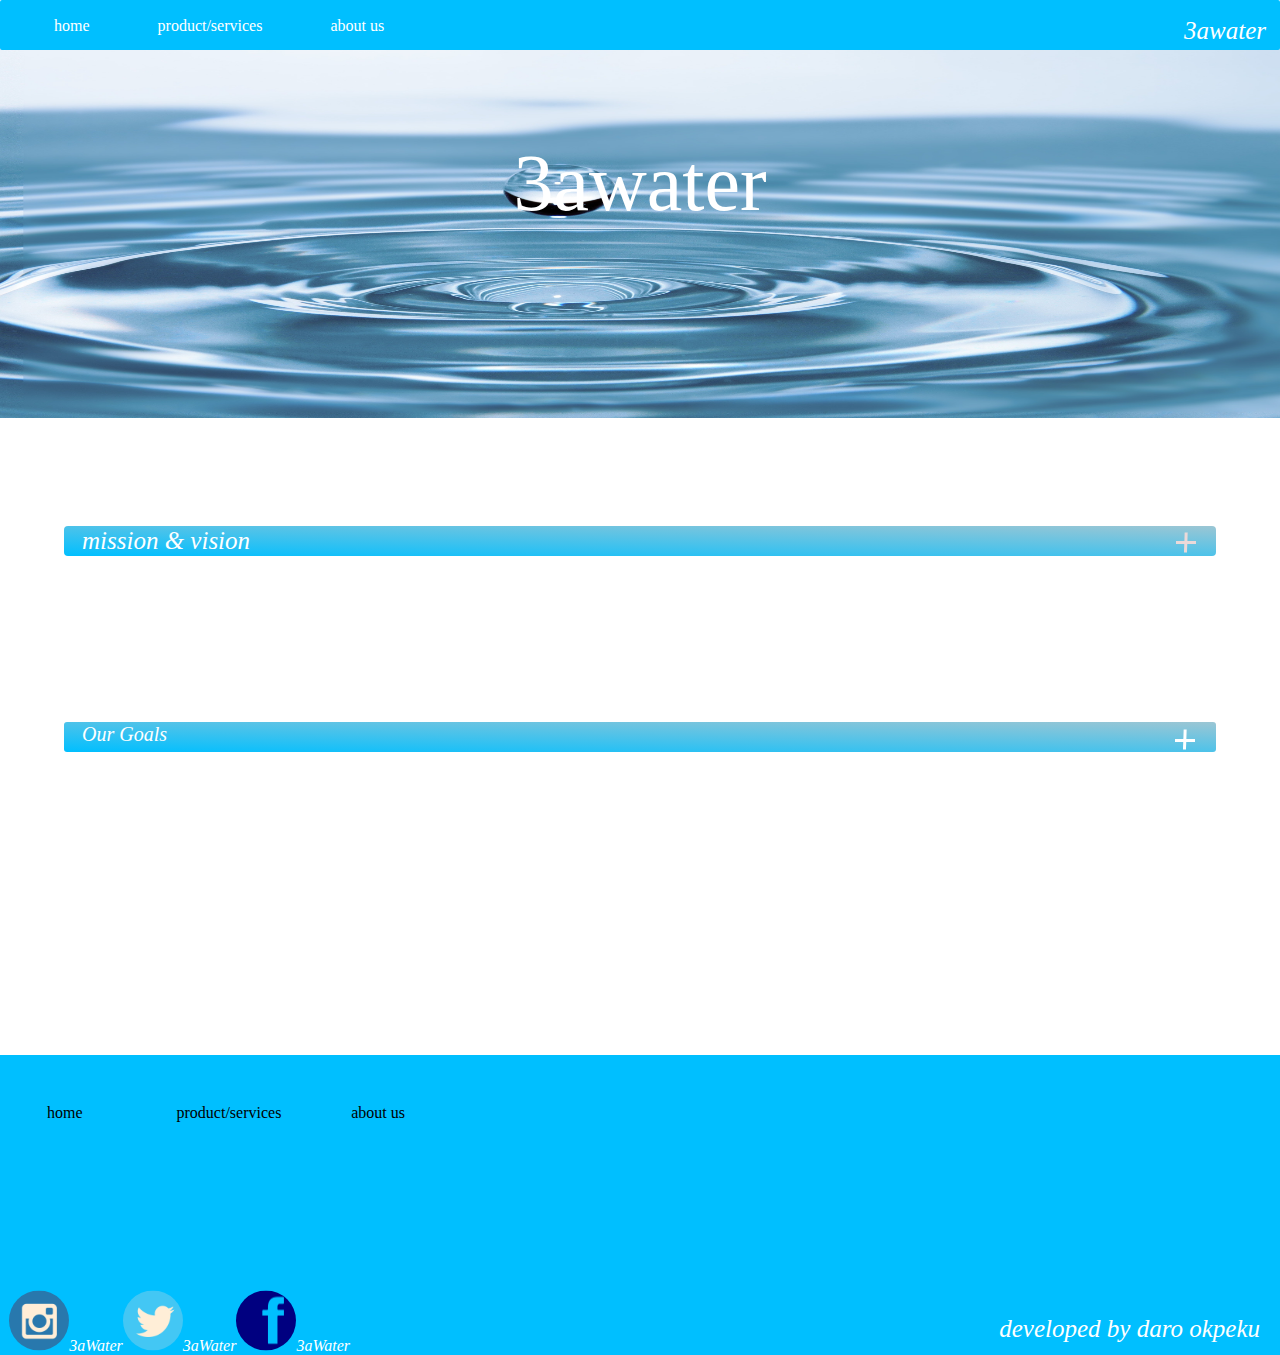
<file: 3awater/about.html>
<!doctype html>
<html>
<meta charset="utf-8">
<head>
  <meta name="viewport" content="width=device-width, initial-scale=1.0">
  <link rel="stylesheet" href="jason3.css">
  <script defer src="smart.js" ></script>
  <script defer src="won.js"></script>
</head>

<body id="star">
  <div class="preloader">
    <img src="preloader.gif" alt="preloader" class="preloader__item" />
  </div>
  <nav class="header">
    <i class="logo"><a href="#">3awater </a></i>

    <ul class="links">
      <li><a href="index.php" class="means">home</a></li>
      <li><a href="product.php" class="means">product/services</a></li>
      <li><a href="about.html" class="means">about us </a></li>
    </ul>


    <div class="burger">
      <div></div>
      <div></div>
      <div></div>
    </div>
  </nav>
  <br>
  
   <center>
  <div class="slider">
    <figure>
      <div class="slide">
        <p class="a">3awater</p>
        <img src="water1.jpg">
      </div>
      <div class="slide">
        <p class="a">3awater</p>
        <img src="water2.jpg">
      </div>
      <div class="slide">
        <p class="a">3awater</p>
        <img src="water3.jpg">
      </div>
      <div class="slide">
        <p class="a">3awater</p>
        <img src="step3.jpg">
      </div>
      <div class="slide">
        <p class="a">3awater</p>
        <img src="waterreflection.jpg">
      </div>
    </figure>
  </div>
  </center>
  <br><br><br><br><br>
  <br>

  <center><div class="mission"><i class="look">mission & vision</i>
  
  <div class="road">
    <div class="one"></div>
    <div class="two"></div>
  </div>
  
  </div></center>

 <center> <div class="speech"><p class="like">
    We will educate the leaders of today and tomorrow about drinking water quality issues to realize our goal of safe drinking water being available to every Nigerian home and Organisation
To reaffirm and promote all people's right to safe drinking water. With a focus on developing partnerships with rural communities throughout Canada and around the world, we intend to effect change at the municipal, provincial, and federal levels as well as within civil society and industries involved in the protection and production of public water supplies.

We will deliver high quality, hands-on educational programs to thousands of classrooms in order to educate students, the leaders of tomorrow, about drinking water quality issues and solutions.
</p>
  </div></center>




<center><div class="goal"><i class="now">Our Goals</i>
<div class="lod">
  <div class="ten"></div>
  <div class="twenty"></div>
</div>

</div></center>
  <center><div class="sec">
<p class="aoi">
  OUR GOALS:
  Our vision will be reached in Canada when the following goals have been achieved:
  • National drinking water regulations are implemented and enforced, resulting in all communities in Canada having access to truly safe drinking water.
  • The federal government of Canada recognizes at the United Nations that water is a basic human right.
  SDWF is a registered Canadian charity. Its primary purpose is to educate community leaders, politicians, engineers, health officials, students and the general public about drinking water quality issues and solutions. The SDWF accomplishes this by developing and distributing high quality, hands-on educational programs to thousands of schools, delivering webinars, and maintaining a massive website with lots of information available free of charge.
  SDWF is independent from municipal, provincial and federal governments and led by a Board of Directors.
  SDWF emphasizes sound solutions to poor quality water.
  
</p>
  </div></center>
  <br><br><br><br><br><br><br><br>
  <a href="#star"><button type="button" class="up"> &#10094;</button></a>
   <center> <div class="footer"> 
   <a href="#" class="teamone">home</a>
    <a href="#" class="teamone">product/services</a>
    <a href="#" class="teamone">about us</a>
    
   
     <i class="teamtwo"> <img src="instagram.png" class="pic">3aWater</i>  
    <i class="teamtwo"><img src="twitter.png" class="pic">3aWater</i>
    <i class="teamtwo"> <img src="facebook.png" class="pic">3aWater</i>
     <i class="daro"> developed by daro okpeku</i>
   </div></center>
</body>
</body>

</html>
</file>
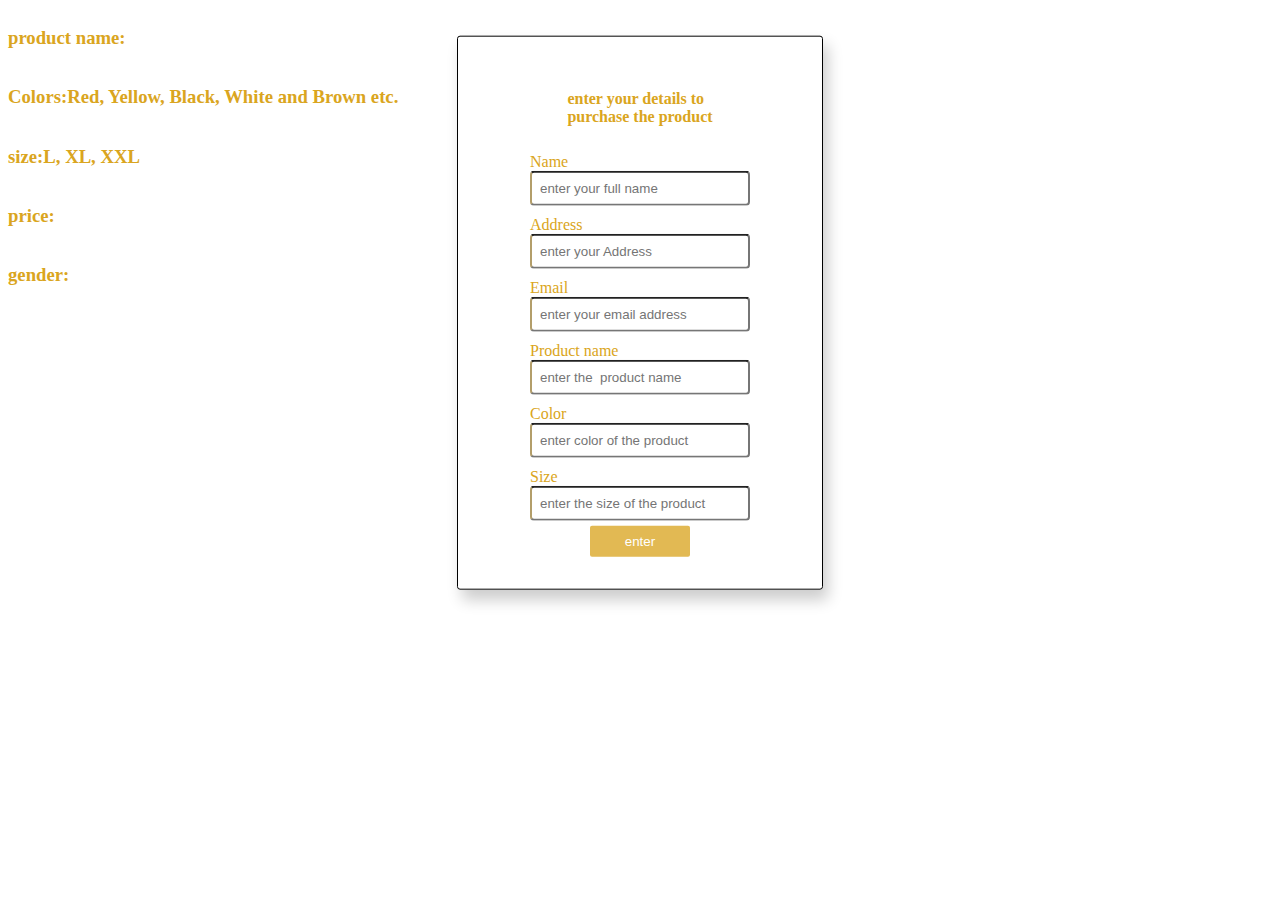
<file: carl leo/form.html>
<!DOCTYPE html>
<html>
  <head>
    <title>form</title>
    <style type="text/css">
      .content {
        display: flex;
      }
      .all {
        transform: translateY(5%);
        margin: auto;
        display: flex;
        justify-items: center;
        align-items: center;
        flex-direction: column;
        color: goldenrod;
        width: 300px;
        border: 0.2px solid black;
        padding: 2rem;
        border-radius: 3px 3px 3px 3px;
        box-shadow: 5px 10px 15px rgb(0, 0, 0, 0.2);
      }
      input {
        padding: 0.5rem;
        width: 200px;
        border: 0.7 solid;
        border-left-color: rgba(218, 165, 32, 0.63);
        outline: none;
        border-radius: 4px 4px 4px 4px;
      }
      .form {
        margin: 5px;
      }
      .click {
        padding: 0.5rem;
        background-color: rgba(218, 165, 32, 0.774);
        color: white;
        width: 100px;
        outline: none;
        border: none;
        border-radius: 2px 2px 2px 2px;
        transition: ease-in-out 0.2s;
      }
      .click:hover {
        color: rgba(218, 165, 32, 0.76);
        background-color: transparent;
      }
      .side {
        position: absolute;
        display: flex;
        flex-direction: column;
        color: goldenrod;
      }
    </style>
  </head>
  <body>
    <div class="side">
      <h3><span>product name:</span></h3>
      <h3><span>Colors:Red, Yellow, Black, White and Brown etc.</span></h3>
      <h3><span>size:L, XL, XXL</span></h3>
      <h3><span>price:</span></h3>
      <h3><span>gender:</span></h3>
    </div>
    <div class="all">
      <h4>enter your details to <br />purchase the product</h4>
      <div class="form">
        <label class="content">
          <span class="name">Name</span>
        </label>
        <input type="text" name="name" placeholder="enter your full name" autocomplete="off" required />
      </div>

      <div class="form">
        <label class="content">
          <span class="name">Address</span>
        </label>
        <input type="text" name="name" placeholder="enter your Address" autocomplete="off" required />
      </div>

      <div class="form">
        <label class="content">
          <span class="name">Email</span>
        </label>
        <input type="text" name="name" placeholder="enter your email address" autocomplete="off" required />
      </div>

      <div class="form">
        <label class="content">
          <span class="name">Product name</span>
        </label>
        <input type="text" name="name" placeholder="enter the  product name" autocomplete="off" required />
      </div>

      <div class="form">
        <label class="content">
          <span class="name">Color</span>
        </label>
        <input
          type="text"
          name="name"
          placeholder="enter color of the product "
          autocomplete="off"
          required
        />
      </div>

      <div class="form">
        <label class="content">
          <span class="name">Size</span>
        </label>
        <input
          type="text"
          name="name"
          placeholder="enter the size of the product"
          autocomplete="off"
          required
        />
      </div>
      <button type="button" class="click">enter</button>
    </div>
  </body>
</html>
</file>
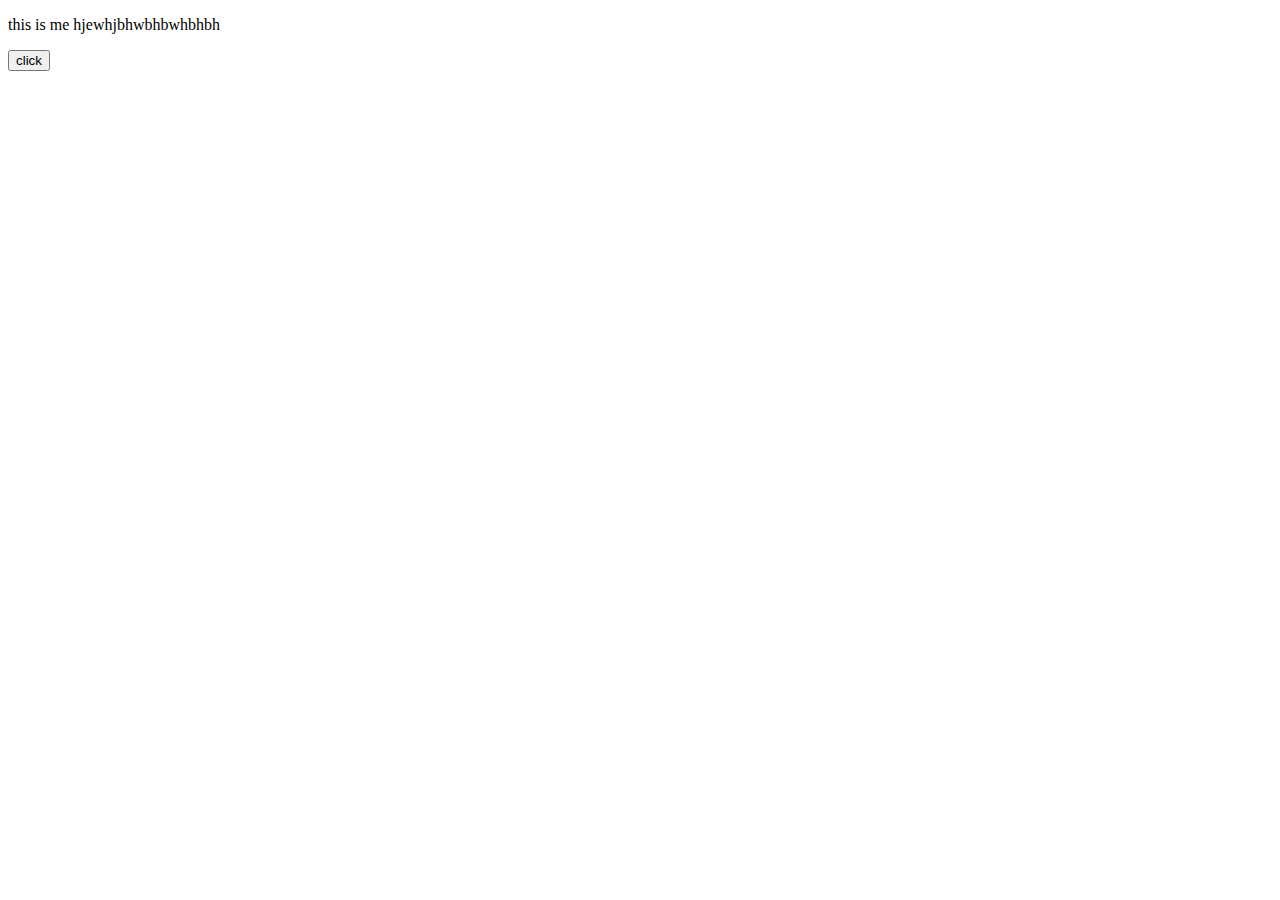
<file: carl leo/test4.html>
<!DOCTYPE html>
<html>

<head>
    <title>test class</title>
    <style media="screen">
        div {
            display: flex;
            justify-content: center;
            align-items: center;
        }
    </style>
    <script type="text/javascript" src="jquery-3.5.1.min.js"></script>
</head>

<body>

    <p id="cool">this is me hjewhjbhwbhbwhbhbh </p>
    <button type="button" id="one">click</button>

</body>
<script type="text/javascript">

</script>

</html>
</file>
<file: 3awater/jason3.css>
html{
  scroll-behavior:smooth;
}


*,
::after,
::before {
  padding: 0px;
  margin: 0px;
  box-sizing: border-box;
}



.header {
  width: 100%;
  background-color: deepskyblue;
  background: deepskyblue;
  height: 50px;
  position: fixed;
  border-radius: 2px 2px 2px 2px;
 z-index:100;
  
 
}

.header a {

  padding: 14px;
  text-decoration: none;
  align-items: center;
  margin-left: 40px;
  color: white;
}

.links {
  display: flex;
  list-style: none;
  float: left;
  margin-top: 16.6px;
}

.means:hover {
  border: solid 2px white;
  background-color: white;
  color: deepskyblue;
  transition: 0.38s ease-out;

}

burger div {
  margin: 4px;
  width: 25px;
  height: 4px;
  background-color: white;

}

.burger {
  margin-top: 12px;
  display: none;
  cursor: pointer;
}


.logo {
  margin-top: 17px;
  float: right;
  font-size: 25px;
  font-family: inherit;
  color: white;
}

.slide img {
  width: 80%;
  height: 400px;
  z-index: -1000;
  visibility: visible;

}

.a {

  position: absolute;
  color: white;
  width: 20%;
  padding-top: 120px;
  font-size: 100px;
  text-align: center;

}

.slider {

  overflow: hidden;
  height: 400px;
  z-index: -1000;
  visibility: visible;

}

.slider figure div {
  width: 20%;
  float: left;
  z-index: -1000;
  visibility: visible;

}

.slider figure img {
  width: 100%;
  float: left;
  z-index: -1000;
  visibility: visible;

}

.slider figure {
  margin-top: 40px;
  position: relative;
  margin: 0;
  left: 0;
  width: 500%;
  animation: 20s steve infinite;
  z-index: -1000;
  visibility: visible;


}

.mission{
  width:90%;
  height:30px;
  background: linear-gradient(to right top, deepskyblue, rgb(155, 198, 212));
  border-radius:4px 4px;  
}
.look{
  float: left;
  color:white;
  font-size:25px;
  margin-left: 18px;
  margin-top:0.5px;
}
.road{
  font-size:right; 
  float: right;
  margin-right: 18px;
  margin-top:8px;
  cursor: pointer;
  
}
.road div{
margin:2px;
background-color:rgb(235, 217, 217);
width:20px;
height:3px;
}
.one{
  transform: rotate(92deg) translate(5px, 0px);
  transition:0.5s ease;
}


.toggle .one{
 transform: rotate(178deg) translate(0px, -5px);
}
.toggle .two{
  transform: rotate(0deg) translate(0px, 0px);
}
.like{
  padding:1rem 2rem;
  color:deepskyblue;
  z-index:-20;
}
.speech{
  border:1px solid deepskyblue;
  width:80%;
  border-top:none;
  border-radius:3px 3px;
  transform: translateY(-100%);
  opacity:0;
  transition:1s ease;
  z-index:-20;
  
}
.speech-active{
  transform: translateY(0%);
  opacity:1;
 
}

.goal{
  width:90%;
  background: linear-gradient(to right top, deepskyblue, rgb(155, 198, 212));
  height:30px;
  margin-top:25px;
  border-radius:3px 3px;
  
}

.now{
  float:left;
  margin-left: 18px;
  margin-top:0.5px;
  font-size:20px; 
  color:white;
}
.sec{
  border:1px solid deepskyblue;
  width:80%;
  border-top:none;
  border-radius:3px 3px;
  transform: translateY(-100%);
  opacity:0;
  transition:1s ease;
}
.sec-active{
  transform: translateY(0%);
  opacity:1;
}
.lod{
  font-size:right; 
  float: right;
  margin-right: 18px;
  margin-top:8px;
  cursor: pointer; 
}
.lod div{
  margin:3px;
  width:20px;
  height:3px;
  background:white;
}
.aoi{
  padding:1rem 2rem;
  color:deepskyblue;
  z-index:-20;
}
.ten{
  transform: rotate(92deg) translate(5px, 0px);
  transition:0.5s ease;
  transition:0.5s ease;
}

.turn .ten{
  transform: rotate(178deg) translate(0px, -5px);
}
.turn .twenty{
  transform: rotate(0deg) translate(0px, 0px);
}


.footer{
  width:100%;
  height:300px;
  background:deepskyblue;
  visibility:visible;
  z-index:-1000;
}
.teamone{
  text-decoration:none;
  float:left;
 transform: translate(20%, 50%);
  margin:40px;
  color:black;
  transition: 1s;
}
.teamone:hover{
  color:white;
}
.pic{
  width:60px;
  height:60px;
  border-radius:30px;
  
}
.teamtwo{
  float:left;
  justify-content:space-between;
  transform:translate(-374%, 368%);
  cursor:pointer;
  color:white;
}
.daro{
 font-size:25px;
color:white;
float:right;
flex-direction: column;
 margin-top:260px;
margin-right:20px;
}

.up {
  width: 59px;
  height: 45px;
  border-radius: 3px 3px 3px 3px;
  background:rgba(7, 180, 238, 0.63);
  color: white;
  position: fixed;
  z-index: 100;
  float: right;
  right: 0.1%;
  transform: rotate(90deg) translate(-480px, 0px);
 opacity:0;
 visibility: hidden;
 z-index:-100;
 outline:none;
 border:none;
 transition:ease-in-out 0.5s;
 cursor: pointer;
}
.show{
opacity: 1;
visibility: visible;
z-index:100;
}


.preloader{
  position:fixed;
  top:0;
  bottom:0;
  left:0;
  right:0;
  justify-content:center;
  display:flex;
  align-items:center;
  background:white;
  z-index:800;
  width:100%;
  height:100%;
  visibility:visible;
  opacity:1;
}
.hide{
  visibility: hidden;
  opacity:0;
  z-index:-800;
}


@keyframes steve {
  0% {
    left: 0;
  }

  10% {
    left: 0;
  }

  12% {
    left: -100%;
  }

  22% {
    left: -100%;
  }

  24% {
    left: -200%;
  }

  34% {
    left: -200%;
  }

  36% {
    left: -300%;
  }

  46% {
    left: -300%;
  }

  48% {
    left: -400%;
  }

  58% {
    left: -400%;
  }

  60% {
    left: -300%;
  }

  70% {
    left: -300%;
  }

  72% {
    left: -200%;
  }

  82% {
    left: -200%;
  }

  96% {
    left: 0;
  }
}

@media screen and (max-width:900px){
.header {
    width: 100%;
    background-color: deepskyblue;
    background: deepskyblue;
    height: 50px;
    position: fixed;
    border-radius: 2px 2px 2px 2px;
    z-index: 100;
}
 
  
.a {
    position: absolute;
    color: white;
    width: 20%;
    padding-top: 120px;
    font-size: 100px;
    text-align: center;
}
 
  
.logo {
    margin-top: 17px;
    float: right;
    font-size: 25px;
    font-family: inherit;
    color: white;
}
  

  
  
  
}

@media screen and (max-width:850px){
 .header {
    width:100%;
    background-color: deepskyblue;
    background: deepskyblue;
    height: 50px;
    position: fixed;
    border-radius: 2px 2px 2px 2px;
    z-index: 100;
} 

.a {
    position: absolute;
    color: white;
    width: 20%;
    padding-top: 120px;
    font-size: 100px;
    text-align: center;
}
  

  
#ear {
    width: 100%;
    height: 200px;
    font-size: 11px;
    display: none;
    color: deepskyblue;
    transition: 5s ease-in-out;
}

  
.info {
    width: 500px;
    height: 300px;
    background: deepskyblue;
    border-radius: 4px 4px 4px 4px;
    box-shadow: 30px;
    visibility: visible;
    z-index: -1000;
}  
 
  
.truck {
    width: 99px;
    height: 80px;
    float: left;
    transform: translate(10%, 20%);
    visibility: visible;
    z-index: -1000;
}  

  
.describe {
    color: black;
    font-size: 14px;
    flex-direction: column;
    color: white;
    visibility: visible;
    z-index: -1000;
}  
 
.footer {
    width: 100%;
    height: 300px;
    background: deepskyblue;
    visibility: visible;
    z-index: -1000;
}  
  
  
.teamone {
    text-decoration: none;
    float: left;
    transform: translate(20%, 50%);
    margin: 34px;
    color: black;
    transition: 1s;
}
  
 .teamtwo {
    float: left;
    font-size: 10px;
    justify-content: space-between;
    transform: translate(-602%,818%);
    cursor: pointer;
    color: white;
}
  
.pic {
    width: 30px;
    height: 30px;
    border-radius: 30px;
}  
  
 
  
.daro {
    font-size: 18px;
    color: white;
    float: right;
    flex-direction: column;
    margin-top: 274px;
    margin-right: 20px;
}  
 
  
  
  
}

@media screen and (max-width:820px){
 .header {
    width:100%;
    background-color: deepskyblue;
    background: deepskyblue;
    height: 50px;
    position: fixed;
    border-radius: 2px 2px 2px 2px;
    z-index: 100;
}
  
  
.logo {
    margin-top: 14px;
    float: right;
    font-size: 25px;
    margin-right: 14px;
    font-family: inherit;
    color: white;
}
  

  
  
}
@media screen and (max-width:800px) {

.logo {
    margin-top: 9px;
    float: right;
    margin-right: 28px;
    font-size: 23px;
    font-family: inherit;
    color: white;
  }
  
  
  .burger div {
    margin: 4px;
    width: 25px;
    height: 4px;
    background-color: white;

  }

  .burger {
    margin-top: 12px;
    display: block;
    cursor: pointer;
  }

  .links {
    position: absolute;
    width: 200px;
    height: 400px;
    top: 20px;
    left: 0px;
    background-color: deepskyblue;
    flex-direction: column;
    justify-content: space-around;
    transform: translateX(-100%);
    transition: transform 0.55s ease-in-out;
    overflow-y:scroll, height: 12px;
    
    

  }
    
    
    }

  .links-active {
    transform: translateX(0%);

  }


  .header {
    width:100%;
    background-color: deepskyblue;
    background: deepskyblue;
    height: 50px;
    border-radius: 2px 2px 2px 2px;

  }

  .header a {

    padding: 14px;
    text-decoration: none;
    align-items: center;
    margin-left: 40px;
    color: white;
  }

 
.a {
    position: absolute;
    color: white;
    width: 20%;
    padding-top: 120px;
    font-size: 80px;
    text-align: center;
  }
  
  
 
  

}

@media and screen (max-width:700px){

  .header {
    width:100%;
    background-color: deepskyblue;
    background: deepskyblue;
    height: 50px;
    border-radius: 2px 2px 2px 2px;
}

.logo {
    margin-top: 9px;
    float: right;
    margin-right: 28px;
    font-size: 23px;
    font-family: inherit;
    color: white;
}
  
.a {
    position: absolute;
    color: white;
    width: 20%;
    padding-top: 120px;
    font-size: 80px;
    text-align: center;
}
  



  
}



@media screen and (max-width:650px){
 .header {
    width: 100%;
    background-color: deepskyblue;
    background: deepskyblue;
    height: 50px;
    border-radius: 2px 2px 2px 2px;
}
 .logo {
    margin-top: 9px;
    float: right;
    margin-right: 28px;
    font-size: 23px;
    font-family: inherit;
    color: white;
}
  
.a {
    position: absolute;
    color: white;
    width: 20%;
    padding-top: 120px;
    font-size: 80px;
    text-align: center;
}
  
  

  
}

@media screen and (max-width:620px){
 .header {
    width: 620px;
    background-color: deepskyblue;
    background: deepskyblue;
    height: 50px;
    border-radius: 2px 2px 2px 2px;
}
  
  
.header a {
    padding: 14px;
    text-decoration: none;
    align-items: center;
    margin-left: 40px;
    color: white;
}
  
  

  
}



@media screen and (max-width:600px){
  
.header {
    width: 100%;
    background-color: deepskyblue;
    background: deepskyblue;
    height: 50px;
    border-radius: 2px 2px 2px 2px;
}
  

  .logo {
    margin-top: 9px;
    float: right;
    margin-right: 20px;
    font-size: 23px;
    font-family: inherit;
    color: white;
}
  

.a {
    position: absolute;
    color: white;
    width: 20%;
    padding-top: 120px;
    font-size: 75px;
    text-align: center;
}
  

  
}

@media screen and (max-width:400px){
  
  .header {
    width:100%;
    background-color: deepskyblue;
    background: deepskyblue;
    height: 50px;
    border-radius: 2px 2px 2px 2px;
}

.a {
    position: absolute;
    color: white;
    width: 20%;
    padding-top: 120px;
    font-size: 50px;
    text-align: center;
}
  


  
}



@media screen and (max-width:360px){
 
.header {
    width:100%;
    background-color: deepskyblue;
    background: deepskyblue;
    height: 50px;
    border-radius: 2px 2px 2px 2px;
}
  
  .logo {
    margin-top: 9px;
    float: right;
    margin-right: 20px;
    font-size: 23px;
    font-family: inherit;
    color: white;
}

.a {
    position: absolute;
    color: white;
    width: 20%;
    padding-top: 120px;
    font-size: 50px;
    text-align: center;
}
  
  

  
}

@media screen and (max-width:350px){
  .header {
    width:100%;
    background-color: deepskyblue;
    background: deepskyblue;
    height: 50px;
    border-radius: 2px 2px 2px 2px;
}
  
.logo {
    margin-top: 9px;
    float: right;
    margin-right: 20px;
    font-size: 23px;
    font-family: inherit;
    color: white;
}
  
.a {
    position: absolute;
    color: white;
    width: 20%;
    padding-top: 120px;
    font-size: 50px;
    text-align: center;
}


  
  
}

@media screen and (max-width:320px){
 .header {
    width:100%;
    background-color: deepskyblue;
    background: deepskyblue;
    height: 50px;
    border-radius: 2px 2px 2px 2px;
}
  
  
.logo {
    margin-top: 9px;
    float: right;
    margin-right: 20px;
    font-size: 23px;
    font-family: inherit;
    color: white;
}
  

  
}

@media screen and (max-width:310px){
  
  .header {
    width:100%;
    background-color: deepskyblue;
    background: deepskyblue;
    height: 50px;
    border-radius: 2px 2px 2px 2px;
}
  
.logo {
    margin-top: 9px;
    float: right;
    margin-right: 20px;
    font-size: 23px;
    font-family: inherit;
    color: white;
}
  
  
.a {
    position: absolute;
    color: white;
    width: 20%;
    padding-top: 120px;
    font-size: 50px;
    text-align: center;
}


  
  
  

}
@media screen and (max-width:300px){
 
  .header {
    width:100%;
    background-color: deepskyblue;
    background: deepskyblue;
    height: 50px;
    border-radius: 2px 2px 2px 2px;
}
  
  
.logo {
    margin-top: 9px;
    float: right;
    margin-right: 20px;
    font-size: 20px;
    font-family: inherit;
    color: white;
}
  
.a {
    position: absolute;
    color: white;
    width: 20%;
    padding-top: 146px;
    font-size: 50px;
    text-align: center;
}
  

  
  
  
  
}
</file>
